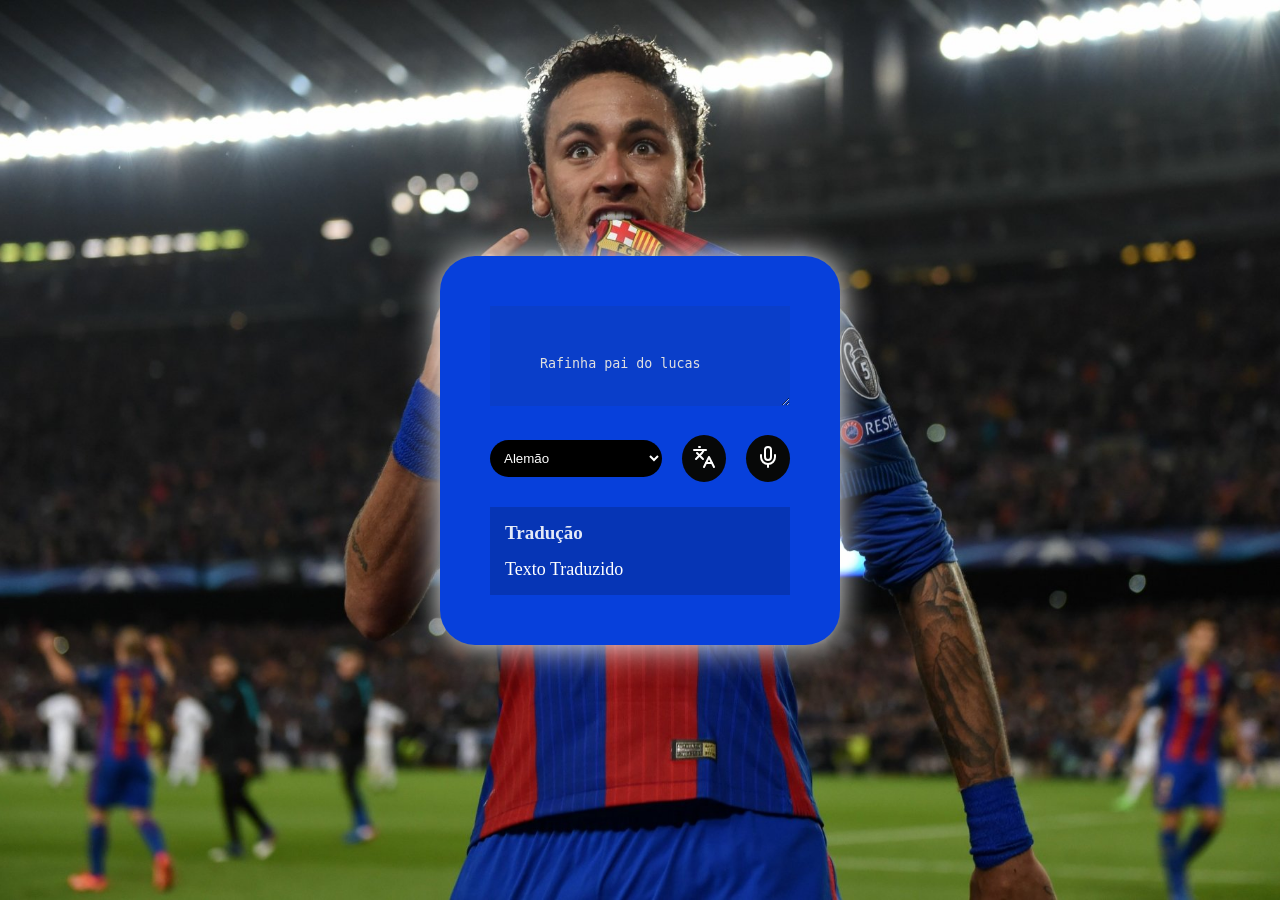
<file: index.html>
<!DOCTYPE html>
<html lang="en">

<head>
    <meta charset="UTF-8">
    <meta name="viewport" content="width=device-width, initial-scale=1.0">
    <title>Rafael</title>
    <link rel="stylesheet" href="style.css">


</head>



    <body>

        <div class="caixaApp">
            <textarea class="texto">Rafinha pai do lucas</textarea>

            <div class="caixa-interna">

                <select class="idioma">
                    <option value="de">Alemão</option>
                    <option value="en">ingles</option>
                    <option value="ja">Japones</option>
                </select>
                <button onclick = "traduzir()"><svg xmlns="http://www.w3.org/2000/svg" width="24" height="24" viewBox="0 0 24 24" fill="none" stroke="currentColor" stroke-width="2" stroke-linecap="round" stroke-linejoin="round" class="lucide lucide-languages-icon lucide-languages"><path d="m5 8 6 6"/><path d="m4 14 6-6 2-3"/><path d="M2 5h12"/><path d="M7 2h1"/><path d="m22 22-5-10-5 10"/><path d="M14 18h6"/></svg></button>
                <button onclick = "microfone()"><svg xmlns="http://www.w3.org/2000/svg" width="24" height="24" viewBox="0 0 24 24" fill="none" stroke="currentColor" stroke-width="2" stroke-linecap="round" stroke-linejoin="round" class="lucide lucide-mic-icon lucide-mic"><path d="M12 19v3"/><path d="M19 10v2a7 7 0 0 1-14 0v-2"/><rect x="9" y="2" width="6" height="13" rx="3"/></svg></button>
            </div>
            <div class="tradução">
                <h1 class="titulo-traducao">Tradução</h1>
                <p class="traducao">Texto Traduzido</p>
            </div>
        </div>

        <script src="app.js"></script>
    </body>

</html>
</file>
<file: style.css>
* {
    margin: 0;
    padding: 0;
    box-sizing: border-box;
}

body {
    background-image: url(thumb-1920-929658.jpg);
    /*baixar um foto para fundo*/
    background-size: cover;
    /* preenche todo espaço */
    background-position: center;
    /* centraliza imagem */
    height: 100vh;
    /* altura tela */
    /*deixa caixa no centro*/
    display: flex;
    align-items: center;
    justify-content: center;
}

.caixaApp {
    background-color: rgb(7, 64, 219);
      
    /*modificar*/
    width: 400px;
    /*modificar*/
    padding: 50px;
    /*modificar*/
    border-radius: 35px;
    box-shadow: 0 0 35px rgb(255, 255, 255);

}

.texto{
    width: 100%;
    height: 100px;
    border: none;
    outline: none;
    /* borda quando clica*/
    background-color: hsla(0, 5%, 16%, 0.102);
    /*modificar*/
    color: rgb(224, 224, 224);
    /*cor do texto modificar*/
    padding: 50px;
    /*modificar espaço interno*/
}


.tradução {
    padding: 15px;
    background-color: #0000002c;
}

.traducao {
    font-size: 18px;
    /*modificar */
    color:
        #ffffff;
    /*modificar*/
}

.titulo-traducao {
    color: #ffffffe3;
    font-size:    19px;
    margin-bottom:    15px;
    border-radius: 15px;
}
.caixa-interna{
    display: flex;
    align-items: center;
    gap: 20px;
    margin: 25px auto;
}
.idioma {
    width: 100%;
    border:none;
    padding: 10px;
    background-color:rgb(0, 0, 0);
    color:rgb(255, 255, 255);
    border-radius: 20px;
    outline: none;
    cursor: pointer;
}
button {
    border:none;
    padding: 10px;
    border-radius: 50%;
    background-color: rgb(7, 8, 8);
    cursor : pointer;
    color:rgb(255, 255, 255);
}
button:hover{
    opacity: 0.5;
}

.idioma option {
background-color: rgb(111, 163, 236);
color:rgb(255, 255, 255);
}
</file>
